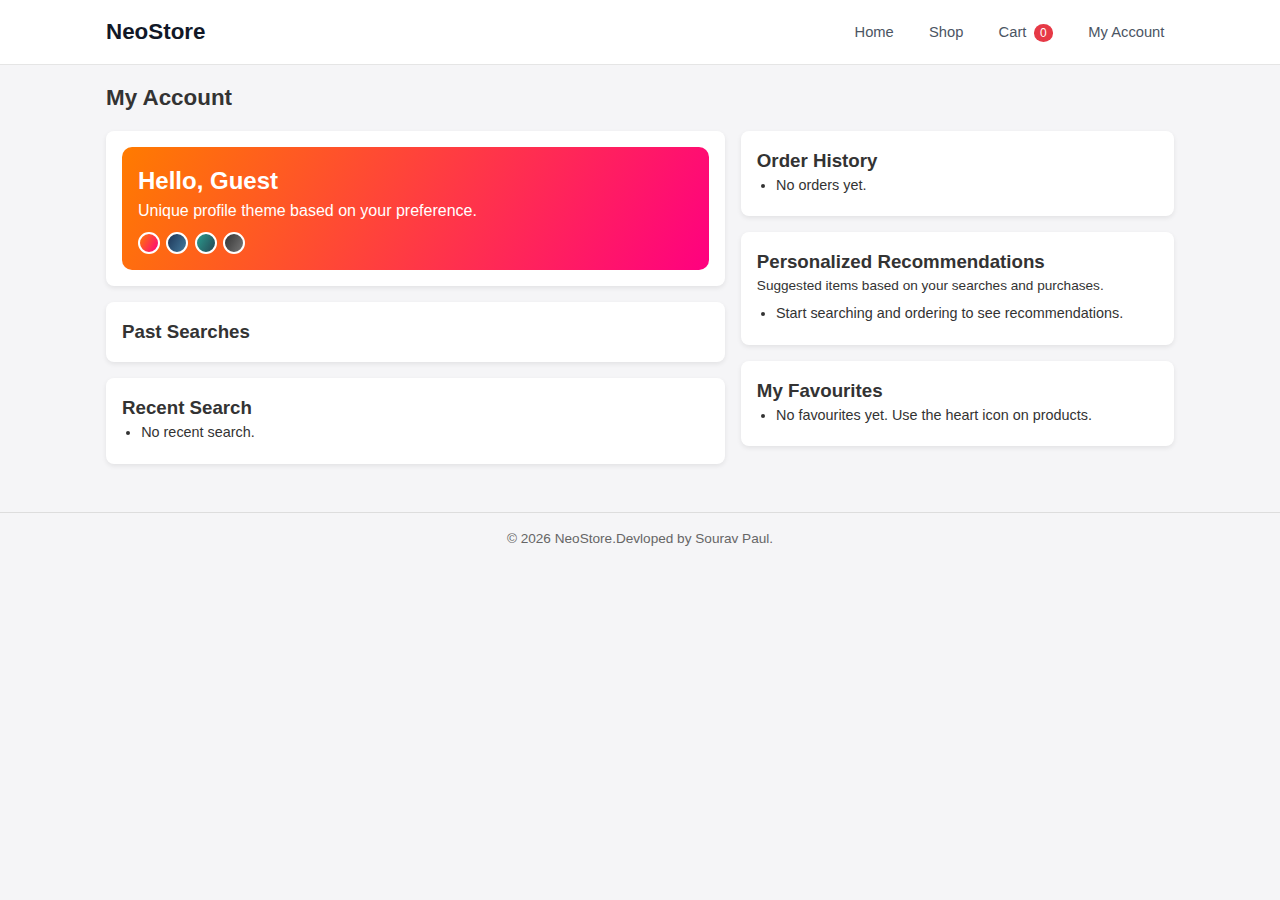
<file: dashboard.html>
<!DOCTYPE html>
<html lang="en">
<head>
  <meta charset="UTF-8" />
  <meta name="viewport" content="width=device-width, initial-scale=1.0" />
  <title>NeoStore | My Account</title>
  <link rel="stylesheet" href="style.css" />
</head>
<body>
<header class="site-header">
  <nav class="nav">
    <div class="logo">NeoStore</div>
    <ul class="nav-links">
      <li><a href="index.html">Home</a></li>
      <li><a href="products.html">Shop</a></li>
      <li><a href="products.html#cart">Cart <span id="cartCount" class="badge">0</span></a></li>
      <li><a href="dashboard.html">My Account</a></li>
    </ul>
  </nav>
</header>

<main class="container">
  <h1 class="section-title">My Account</h1>

  <div class="dashboard-layout">
    <div>
      <div class="panel">
        <div id="profileHeader" class="profile-header">
          <h2 id="profileName">Hello, Guest</h2>
          <p>Unique profile theme based on your preference.</p>
          <div class="theme-selector">
            <div class="theme-pill" data-theme="sunset"
                 style="background:linear-gradient(120deg,#ff7b00,#ff0080);"></div>
            <div class="theme-pill" data-theme="ocean"
                 style="background:linear-gradient(120deg,#1d3557,#457b9d);"></div>
            <div class="theme-pill" data-theme="forest"
                 style="background:linear-gradient(120deg,#2a9d8f,#264653);"></div>
            <div class="theme-pill" data-theme="mono"
                 style="background:linear-gradient(120deg,#333,#777);"></div>
          </div>
        </div>
      </div>

      <div class="panel">
        <h3>Past Searches</h3>
        <ul id="pastSearches" class="simple-list"></ul>
      </div>

      <div class="panel">
        <h3>Recent Search</h3>
        <ul id="recentSearches" class="simple-list"></ul>
      </div>
    </div>

    <div>
      <div class="panel">
        <h3>Order History</h3>
        <ul id="orderHistory" class="simple-list"></ul>
      </div>

      <div class="panel">
        <h3>Personalized Recommendations</h3>
        <p class="small-text">
          Suggested items based on your searches and purchases.
        </p>
        <ul id="recommendations" class="simple-list"></ul>
      </div>

      <div class="panel">
        <h3>My Favourites</h3>
        <ul id="favoriteList" class="simple-list"></ul>
      </div>
    </div>
  </div>
</main>

<footer class="site-footer">
 © 2026 NeoStore.Devloped by Sourav Paul.
</footer>

<script src="app.js"></script>
<script>
  updateCartCount();

  const profileHeader = document.getElementById('profileHeader');
  const profileName = document.getElementById('profileName');
  const pastSearchesUl = document.getElementById('pastSearches');
  const recentSearchesUl = document.getElementById('recentSearches');
  const orderHistoryUl = document.getElementById('orderHistory');
  const recommendationsUl = document.getElementById('recommendations');
  const favoriteListUl = document.getElementById('favoriteList');

  function setTheme(theme) {
    let bg;
    switch (theme) {
      case 'ocean':
        bg = 'linear-gradient(120deg,#1d3557,#457b9d)'; break;
      case 'forest':
        bg = 'linear-gradient(120deg,#2a9d8f,#264653)'; break;
      case 'mono':
        bg = 'linear-gradient(120deg,#333,#777)'; break;
      case 'sunset':
      default:
        bg = 'linear-gradient(120deg,#ff7b00,#ff0080)';
    }
    profileHeader.style.background = bg;
    localStorage.setItem(STORAGE_KEYS.THEME, theme);
  }

  document.querySelectorAll('.theme-pill').forEach(pill => {
    pill.addEventListener('click', () => setTheme(pill.dataset.theme));
  });

  function renderDashboard() {
    const name = localStorage.getItem(STORAGE_KEYS.NAME) || 'Guest';
    profileName.textContent = 'Hello, ' + name;

    const savedTheme = localStorage.getItem(STORAGE_KEYS.THEME) || 'sunset';
    setTheme(savedTheme);

    const searches = loadJSON(STORAGE_KEYS.SEARCHES, []);
    pastSearchesUl.innerHTML = '';
    searches.slice(1).forEach(term => {
      const li = document.createElement('li');
      li.textContent = term;
      pastSearchesUl.appendChild(li);
    });

    const last = localStorage.getItem(STORAGE_KEYS.LAST_SEARCH);
    recentSearchesUl.innerHTML = '';
    const li = document.createElement('li');
    li.textContent = last || 'No recent search.';
    recentSearchesUl.appendChild(li);

    const orders = loadJSON(STORAGE_KEYS.ORDERS, []);
    orderHistoryUl.innerHTML = '';
    if (!orders.length) {
      orderHistoryUl.innerHTML = '<li>No orders yet.</li>';
    } else {
      orders.forEach(o => {
        const li = document.createElement('li');
        li.textContent = `${o.id} · ₹${o.total} · ${o.placedAt}`;
        orderHistoryUl.appendChild(li);
      });
    }

    const scores = {};
    searches.forEach(term => {
      PRODUCTS.forEach(p => {
        const text = (p.name + ' ' + p.brand + ' ' + p.category).toLowerCase();
        if (text.includes(term.toLowerCase())) {
          scores[p.id] = (scores[p.id] || 0) + 1;
        }
      });
    });
    orders.forEach(o => {
      o.items.forEach(it => {
        scores[it.id] = (scores[it.id] || 0) + 2;
      });
    });

    const ranked = Object.entries(scores)
      .sort((a, b) => b[1] - a[1])
      .slice(0, 5)
      .map(([id]) => PRODUCTS.find(p => p.id === Number(id)))
      .filter(Boolean);

    recommendationsUl.innerHTML = '';
    if (!ranked.length) {
      recommendationsUl.innerHTML = '<li>Start searching and ordering to see recommendations.</li>';
    } else {
      ranked.forEach(p => {
        const li = document.createElement('li');
        li.textContent = `${p.name} (${p.category}) - ₹${p.price}`;
        recommendationsUl.appendChild(li);
      });
    }

    const favIds = getFavorites();
    favoriteListUl.innerHTML = '';
    if (!favIds.length) {
      favoriteListUl.innerHTML = '<li>No favourites yet. Use the heart icon on products.</li>';
    } else {
      favIds.forEach(id => {
        const p = PRODUCTS.find(x => x.id === id);
        if (!p) return;
        const li = document.createElement('li');
        li.textContent = `${p.name} (${p.category}) - ₹${p.price}`;
        favoriteListUl.appendChild(li);
      });
    }
  }

  renderDashboard();
</script>
</body>
</html>
</file>
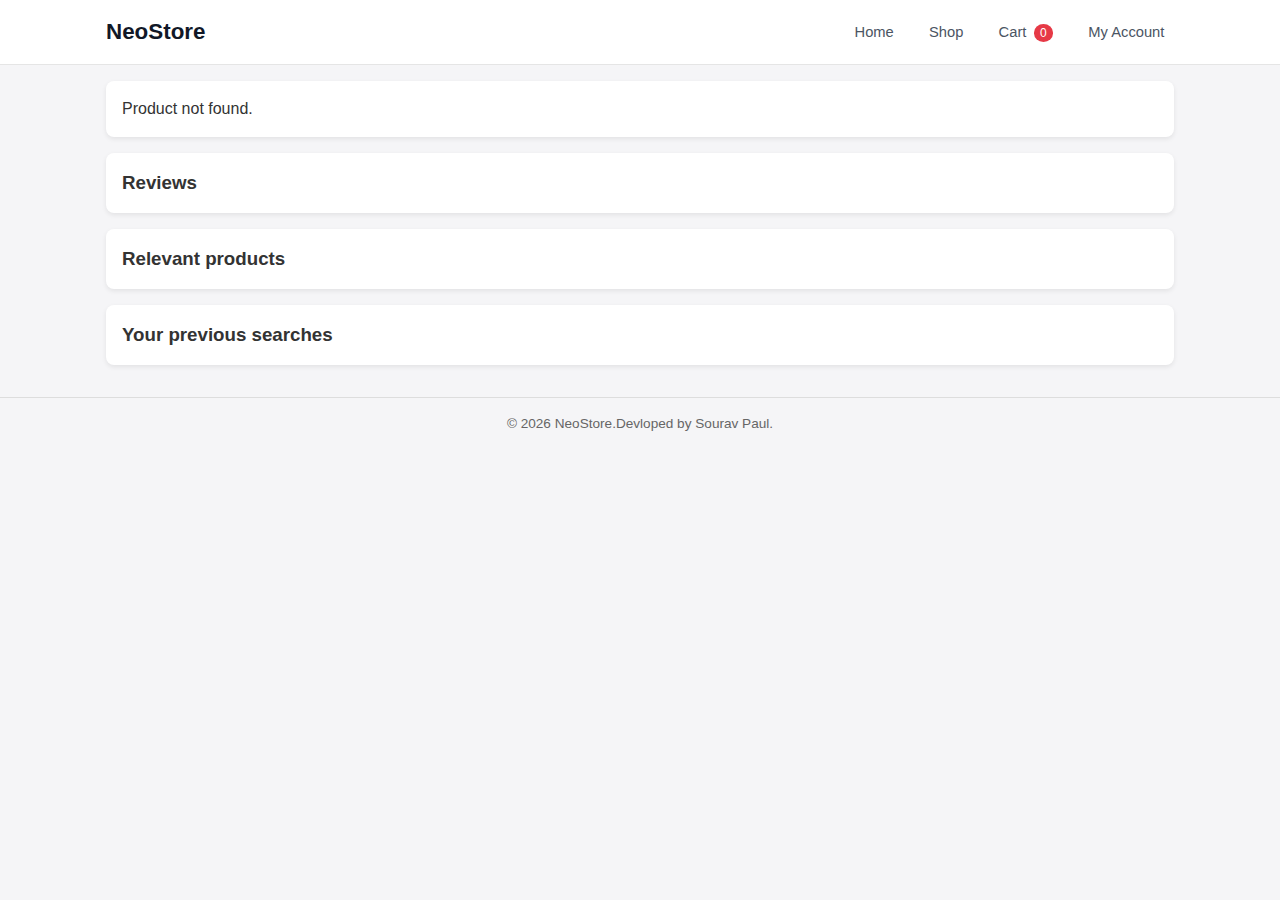
<file: product.html>
<!DOCTYPE html>
<html lang="en">
<head>
  <meta charset="UTF-8" />
  <meta name="viewport" content="width=device-width, initial-scale=1.0" />
  <title>NeoStore | Product</title>
  <link rel="stylesheet" href="style.css" />
</head>
<body>
<header class="site-header">
  <nav class="nav">
    <div class="logo">NeoStore</div>
    <ul class="nav-links">
      <li><a href="index.html">Home</a></li>
      <li><a href="products.html">Shop</a></li>
      <li><a href="cart.html">Cart <span id="cartCount" class="badge">0</span></a></li>
      <li><a href="dashboard.html">My Account</a></li>
    </ul>
  </nav>
</header>

<main class="container">
  <section id="pdpMain" class="panel">
    <div id="pdpContent">Loading product...</div>
  </section>

  <section class="panel">
    <h3>Reviews</h3>
    <ul id="pdpReviews" class="simple-list"></ul>
  </section>

  <section class="panel">
    <h3>Relevant products</h3>
    <div id="pdpRelevant" class="products-grid"></div>
  </section>

  <section class="panel">
    <h3>Your previous searches</h3>
    <ul id="pdpSearches" class="simple-list"></ul>
  </section>
</main>

<footer class="site-footer">
  © 2026 NeoStore.Devloped by Sourav Paul.
</footer>

<script src="app.js"></script>
<script>
  updateCartCount();

  const params = new URLSearchParams(window.location.search);
  const idParam = Number(params.get('id'));
  const pdpContent = document.getElementById('pdpContent');
  const pdpReviews = document.getElementById('pdpReviews');
  const pdpRelevant = document.getElementById('pdpRelevant');
  const pdpSearches = document.getElementById('pdpSearches');

  const product = PRODUCTS.find(p => p.id === idParam);

  if (!product) {
    pdpContent.innerHTML = '<p>Product not found.</p>';
  } else {
    // track recently viewed
    let viewed = loadJSON('neo_viewed', []);
    viewed = viewed.filter(v => v !== product.id);
    viewed.unshift(product.id);
    viewed = viewed.slice(0, 10);
    saveJSON('neo_viewed', viewed);

    const isFav = isFavorite(product.id);
    const heartChar = isFav ? '❤️' : '🤍';

    pdpContent.innerHTML = `
      <div style="display:grid;grid-template-columns:minmax(0,1.4fr) minmax(0,2fr);gap:1.5rem;align-items:flex-start;">
        <div>
          <img src="${product.image}" alt="${product.name}"
               style="width:100%;max-width:420px;border-radius:10px;object-fit:cover;">
        </div>
        <div>
          <h1 class="section-title" style="margin-top:0;">${product.name}</h1>
          <div class="product-meta">
            <span>${product.brand}</span> ·
            <span>${product.category}</span> ·
            <span>★ ${product.rating}</span>
          </div>
          <div class="price" style="font-size:1.3rem;">₹${product.price}</div>
          <p style="margin:0.5rem 0 0.8rem;font-size:0.95rem;">
            ${product.description || ''}
          </p>

          <ul style="margin:0.4rem 0 0.8rem 1rem;font-size:0.9rem;">
            <li>Category: ${product.category}</li>
            <li>Brand: ${product.brand}</li>
            <li>Rating: ★ ${product.rating} / 5</li>
          </ul>

          <div style="display:flex;align-items:center;gap:0.4rem;margin:0.6rem 0;">
            <input type="number" min="1" value="1"
                   id="pdpQty"
                   style="width:60px;padding:0.3rem 0.4rem;border:1px solid:#d1d5db;border-radius:4px;font-size:0.9rem;">
            <button class="btn" id="pdpAdd">Add to cart</button>
            <button id="pdpFav"
                    style="border:none;background:#f3f4f6;border-radius:999px;padding:0.4rem 0.8rem;font-size:0.9rem;cursor:pointer;">
              ${heartChar} Favourite
            </button>
          </div>
        </div>
      </div>
    `;

    document.getElementById('pdpAdd').addEventListener('click', () => {
      const qty = Number(document.getElementById('pdpQty').value) || 1;
      addToCart(product.id, qty);
      alert('Added ' + qty + ' item(s) to cart');
    });

    document.getElementById('pdpFav').addEventListener('click', (e) => {
      const favsAfter = toggleFavorite(product.id);
      const isNowFav = favsAfter.includes(product.id);
      e.currentTarget.innerHTML = (isNowFav ? '❤️' : '🤍') + ' Favourite';
    });

    // Simple dummy reviews to show layout
    const fakeReviews = [
      { user: "Amit", rating: 5, text: "Very good quality, worth the price." },
      { user: "Sara", rating: 4, text: "Happy with the product, delivery was quick." },
      { user: "Ravi", rating: 4, text: "Matches the description and images." }
    ];
    pdpReviews.innerHTML = '';
    fakeReviews.forEach(r => {
      const li = document.createElement('li');
      li.textContent = `${r.user} · ★ ${r.rating} – ${r.text}`;
      pdpReviews.appendChild(li);
    });

    // Relevant products (same category)
    const rel = PRODUCTS
      .filter(p => p.id !== product.id && p.category === product.category)
      .slice(0, 4);
    if (!rel.length) {
      pdpRelevant.innerHTML = '<p>No relevant products yet.</p>';
    } else {
      rel.forEach(p => {
        const card = document.createElement('div');
        card.className = 'product-card';
        card.innerHTML = `
          <div style="cursor:pointer;" class="pdp-link">
            <img src="${p.image}" alt="${p.name}"
                 style="width:100%;height:140px;object-fit:cover;border-radius:6px;margin-bottom:0.4rem;">
            <h4>${p.name}</h4>
          </div>
          <div class="product-meta">
            <span>${p.brand}</span> ·
            <span>₹${p.price}</span>
          </div>
        `;
        card.querySelector('.pdp-link').addEventListener('click', () => {
          window.location.href = 'product.html?id=' + p.id;
        });
        pdpRelevant.appendChild(card);
      });
    }

    // Previous searches list
    const searches = loadJSON(STORAGE_KEYS.SEARCHES, []);
    pdpSearches.innerHTML = '';
    if (!searches.length) {
      pdpSearches.innerHTML = '<li>No previous searches yet.</li>';
    } else {
      searches.slice(0, 8).forEach(term => {
        const li = document.createElement('li');
        li.textContent = term;
        li.style.cursor = 'pointer';
        li.addEventListener('click', () => {
          const url = new URL('products.html', window.location.href);
          url.searchParams.set('q', term);
          window.location.href = url.toString();
        });
        pdpSearches.appendChild(li);
      });
    }
  }
</script>
</body>
</html>
</file>
<file: style.css>
* { box-sizing: border-box; margin: 0; padding: 0; }

body {
  font-family: Arial, sans-serif;
  line-height: 1.5;
  background: #f5f5f5;
  color: #333;
}

a { text-decoration: none; color: inherit; }

.container {
  max-width: 1100px;
  margin: 1rem auto 2rem;
  padding: 0 1rem;
}

.site-header {
  background: #222;
  color: #fff;
  padding: 1rem 1.5rem;
}

.nav {
  display: flex;
  align-items: center;
  justify-content: space-between;
}

.logo { font-size: 1.3rem; font-weight: bold; }

.nav-links {
  list-style: none;
  display: flex;
  gap: 1rem;
}

.nav-links li { cursor: pointer; }

.nav-links a:hover { text-decoration: underline; }

.badge {
  background: #e63946;
  color: #fff;
  border-radius: 50%;
  padding: 0.1rem 0.4rem;
  font-size: 0.75rem;
  margin-left: 0.2rem;
}

.section-title {
  margin: 1rem 0;
  font-size: 1.4rem;
}

/* Filters & Products */
.filters {
  margin: 0.8rem 0 1rem;
  display: flex;
  flex-wrap: wrap;
  gap: 0.7rem;
  align-items: center;
}

.filters label {
  font-size: 0.9rem;
  display: flex;
  align-items: center;
  gap: 0.3rem;
}

.filters select,
.filters input {
  padding: 0.4rem 0.5rem;
  border-radius: 4px;
  border: 1px solid #ccc;
}

.products-grid {
  display: grid;
  grid-template-columns: repeat(auto-fit, minmax(220px, 1fr));
  gap: 1rem;
}

.product-card {
  background: #fff;
  border-radius: 8px;
  padding: 1rem;
  box-shadow: 0 2px 5px rgba(0, 0, 0, 0.08);
  display: flex;
  flex-direction: column;
  justify-content: space-between;
}

.product-meta {
  font-size: 0.85rem;
  color: #555;
  margin: 0.2rem 0 0.4rem;
}

.product-desc {
  font-size: 0.85rem;
  margin-bottom: 0.5rem;
}

.price {
  color: #e63946;
  font-weight: bold;
  margin-bottom: 0.4rem;
}

/* Buttons */
.btn {
  background: #e63946;
  color: #fff;
  border: none;
  padding: 0.6rem 1rem;
  border-radius: 4px;
  cursor: pointer;
  font-size: 0.9rem;
}
.btn:hover { opacity: 0.9; }

/* Cart (used only on cart page if you add one) */
.cart-section { margin-top: 2rem; }

.cart-list,
.order-summary {
  background: #fff;
  padding: 1rem;
  border-radius: 8px;
  margin-bottom: 1rem;
  box-shadow: 0 2px 5px rgba(0, 0, 0, 0.08);
}

.cart-item {
  display: flex;
  justify-content: space-between;
  margin-bottom: 0.4rem;
  font-size: 0.95rem;
}

.cart-footer {
  display: flex;
  justify-content: space-between;
  margin-top: 0.6rem;
  font-weight: bold;
}

.checkout-form label {
  display: block;
  font-size: 0.9rem;
  margin: 0.4rem 0 0.1rem;
}

.checkout-form input,
.checkout-form select {
  width: 100%;
  padding: 0.4rem 0.5rem;
  border-radius: 4px;
  border: 1px solid #ccc;
  margin-bottom: 0.4rem;
}

/* Dashboard */
.dashboard-layout {
  display: grid;
  grid-template-columns: 2fr 1.4fr;
  gap: 1rem;
  margin-top: 1rem;
}

@media (max-width: 800px) {
  .dashboard-layout { grid-template-columns: 1fr; }
}

.panel {
  background: #fff;
  padding: 1rem;
  border-radius: 8px;
  box-shadow: 0 2px 5px rgba(0, 0, 0, 0.08);
  margin-bottom: 1rem;
}

.profile-header {
  padding: 1rem;
  border-radius: 10px;
  color: #fff;
  background: linear-gradient(120deg, #ff7b00, #ff0080);
}

.theme-selector {
  margin-top: 0.6rem;
  display: flex;
  gap: 0.4rem;
  flex-wrap: wrap;
}

.theme-pill {
  width: 22px;
  height: 22px;
  border-radius: 50%;
  border: 2px solid #fff;
  cursor: pointer;
}

.simple-list {
  list-style: disc;
  padding-left: 1.2rem;
  font-size: 0.9rem;
}

.simple-list li { margin-bottom: 0.25rem; }

.small-text {
  font-size: 0.85rem;
  margin-bottom: 0.4rem;
}

/* Footer */
.site-footer {
  text-align: center;
  padding: 1rem;
  font-size: 0.85rem;
  color: #666;
  border-top: 1px solid #ddd;
  margin-top: 1rem;
}

/* HOME PAGE ADDITIONS: quick bar, hero, strips, suggestions */
.site-header {
  background: #ffffff;
  color: #111827;
  border-bottom: 1px solid #e5e5e5;
  padding: 0;
}

.nav {
  max-width: 1100px;
  margin: 0 auto;
  padding: 0 1rem;
  height: 64px;
}

.logo {
  font-size: 1.4rem;
  font-weight: 700;
  color: #111827;
}

.nav-links a {
  padding: 0.3rem 0.6rem;
  border-radius: 4px;
  font-size: 0.92rem;
  color: #4b5563;
}

.nav-links a:hover {
  background: #f3f4f6;
  text-decoration: none;
}

.quick-bar {
  background: #ffffff;
  border-bottom: 1px solid #e5e5e5;
}

.quick-bar-inner {
  max-width: 1100px;
  margin: 0 auto;
  padding: 0.4rem 1rem;
  display: flex;
  gap: 1rem;
  font-size: 0.86rem;
  overflow-x: auto;
  white-space: nowrap;
}

.quick-link {
  color: #374151;
  cursor: pointer;
}

.quick-link:hover {
  color: #2563eb;
}

body {
  background: #f5f5f7;
}

.home-shell {
  max-width: 1100px;
  margin: 1rem auto 2rem;
  padding: 0 1rem;
}

.hero-clean {
  background: #ffffff;
  border-radius: 12px;
  padding: 1.8rem 1.6rem;
  box-shadow: 0 8px 24px rgba(15, 23, 42, 0.08);
  display: grid;
  grid-template-columns: 3fr 2fr;
  gap: 1.5rem;
  align-items: center;
}

.hero-text h1 {
  font-size: 1.9rem;
  margin-bottom: 0.4rem;
  color: #111827;
}

.hero-text p {
  font-size: 0.95rem;
  color: #4b5563;
  margin-bottom: 0.75rem;
}

.hero-badges {
  display: flex;
  flex-wrap: wrap;
  gap: 0.4rem;
  margin-bottom: 0.8rem;
}

.hero-badge {
  font-size: 0.72rem;
  padding: 0.15rem 0.5rem;
  border-radius: 999px;
  background: #eff6ff;
  color: #1d4ed8;
}

.hero-search-wrap {
  display: flex;
  flex-wrap: wrap;
  gap: 0.5rem;
}

.hero-search-wrap input {
  padding: 0.6rem 0.8rem;
  min-width: 240px;
  flex: 1;
  border-radius: 6px;
  border: 1px solid #d1d5db;
  font-size: 0.9rem;
}

.hero-side img {
  width: 100%;
  border-radius: 10px;
  object-fit: cover;
}

@media (max-width: 800px) {
  .hero-clean { grid-template-columns: 1fr; }
}

.trust-strip {
  display: grid;
  grid-template-columns: repeat(auto-fit, minmax(190px, 1fr));
  gap: 0.75rem;
  margin-top: 1.2rem;
}

.trust-card {
  background: #ffffff;
  border-radius: 10px;
  padding: 0.7rem 0.8rem;
  display: flex;
  align-items: center;
  gap: 0.5rem;
  font-size: 0.85rem;
  color: #4b5563;
  box-shadow: 0 1px 4px rgba(15, 23, 42, 0.04);
}

.trust-icon {
  width: 28px;
  height: 28px;
  border-radius: 999px;
  background: #eff6ff;
  display: flex;
  align-items: center;
  justify-content: center;
  font-size: 0.85rem;
  color: #1d4ed8;
}

.section-head {
  display: flex;
  justify-content: space-between;
  align-items: center;
  margin: 1.8rem 0 0.6rem;
}

.section-head h2 {
  font-size: 1.2rem;
  color: #111827;
}

.section-head a {
  font-size: 0.85rem;
  color: #2563eb;
}

.deal-card {
  background: #ffffff;
  border-radius: 12px;
  padding: 1rem;
  display: grid;
  grid-template-columns: 2.2fr 1.5fr;
  gap: 1rem;
  box-shadow: 0 2px 12px rgba(15, 23, 42, 0.08);
}

.deal-main h3 {
  font-size: 1.05rem;
  margin-bottom: 0.2rem;
}

.deal-tags {
  display: flex;
  flex-wrap: wrap;
  gap: 0.4rem;
  margin-bottom: 0.5rem;
}

.deal-tag {
  font-size: 0.7rem;
  padding: 0.1rem 0.5rem;
  border-radius: 999px;
  background: #fee2e2;
  color: #b91c1c;
}

.deal-price {
  margin-top: 0.4rem;
  font-size: 0.95rem;
}

.deal-price strong {
  color: #b91c1c;
  font-size: 1.1rem;
}

.deal-desc {
  margin-top: 0.3rem;
  font-size: 0.86rem;
  color: #4b5563;
}

.deal-cta {
  margin-top: 0.7rem;
  display: flex;
  gap: 0.5rem;
  align-items: center;
  font-size: 0.8rem;
  color: #6b7280;
}

.deal-side img {
  width: 100%;
  height: 160px;
  border-radius: 10px;
  object-fit: cover;
}

@media (max-width: 800px) {
  .deal-card { grid-template-columns: 1fr; }
}

.strip {
  background: #ffffff;
  border-radius: 10px;
  padding: 0.8rem;
  box-shadow: 0 2px 8px rgba(15, 23, 42, 0.04);
  overflow-x: auto;
  display: flex;
  gap: 0.9rem;
}

.strip-card {
  min-width: 190px;
  max-width: 190px;
  border-radius: 8px;
  border: 1px solid #e5e7eb;
  background: #ffffff;
  padding: 0.6rem;
  display: flex;
  flex-direction: column;
  justify-content: space-between;
  font-size: 0.85rem;
  transition: transform 0.15s ease, box-shadow 0.15s ease;
}

.strip-card:hover {
  transform: translateY(-2px);
  box-shadow: 0 4px 12px rgba(15, 23, 42, 0.12);
}

.strip-card img {
  width: 100%;
  height: 120px;
  border-radius: 6px;
  object-fit: cover;
  margin-bottom: 0.4rem;
  background: #f9fafb;
}

.strip-card .name {
  font-weight: 600;
  margin-bottom: 0.2rem;
  color: #111827;
}

.strip-card .meta {
  color: #6b7280;
  font-size: 0.78rem;
  margin-bottom: 0.25rem;
}

.strip-card .price {
  color: #b91c1c;
  font-weight: 700;
  margin-bottom: 0.2rem;
}

.strip-card .pill {
  font-size: 0.7rem;
  padding: 0.1rem 0.45rem;
  border-radius: 999px;
  background: #f3f4f6;
  display: inline-block;
  margin-bottom: 0.25rem;
}

.strip-card button {
  margin-top: 0.2rem;
  padding: 0.4rem;
  font-size: 0.78rem;
}

.home-categories {
  display: grid;
  grid-template-columns: repeat(auto-fit, minmax(190px, 1fr));
  gap: 1rem;
}

.home-category-card {
  background: #ffffff;
  border-radius: 10px;
  padding: 0.9rem;
  box-shadow: 0 2px 8px rgba(15, 23, 42, 0.04);
}

.home-category-card h3 {
  font-size: 1rem;
  margin-bottom: 0.4rem;
  color: #111827;
}

.home-category-card ul {
  list-style: none;
  font-size: 0.85rem;
  color: #4b5563;
}

.home-category-card li {
  margin-bottom: 0.2rem;
}

.home-category-card a.more-link {
  display: inline-block;
  margin-top: 0.4rem;
  font-size: 0.85rem;
  color: #2563eb;
}

.toast {
  position: fixed;
  bottom: 16px;
  right: 16px;
  background: #111827;
  color: #f9fafb;
  padding: 0.6rem 0.9rem;
  border-radius: 999px;
  font-size: 0.85rem;
  opacity: 0;
  pointer-events: none;
  transition: opacity 0.2s ease;
  z-index: 100;
}

.toast.show {
  opacity: 1;
  pointer-events: auto;
}

/* SEARCH SUGGESTIONS */
.search-wrapper {
  position: relative;
  width: 100%;
}

.search-suggestions {
  position: absolute;
  top: 110%;
  left: 0;
  right: 0;
  background: #ffffff;
  border-radius: 8px;
  box-shadow: 0 10px 30px rgba(15, 23, 42, 0.18);
  padding: 0.4rem 0;
  z-index: 40;
  max-height: 320px;
  overflow-y: auto;
  font-size: 0.85rem;
}

.search-suggestions.hidden {
  display: none;
}

.sugg-group-title {
  padding: 0.26rem 0.9rem;
  font-size: 0.74rem;
  text-transform: uppercase;
  letter-spacing: 0.04em;
  color: #9ca3af;
}

.sugg-item {
  padding: 0.3rem 0.9rem;
  display: flex;
  justify-content: space-between;
  align-items: center;
  cursor: pointer;
}

.sugg-item:hover {
  background: #f3f4f6;
}

.sugg-item-main {
  display: flex;
  flex-direction: column;
}

.sugg-label {
  font-weight: 500;
  color: #111827;
}

.sugg-meta {
  font-size: 0.78rem;
  color: #6b7280;
}

.sugg-pill {
  font-size: 0.7rem;
  padding: 0.1rem 0.45rem;
  border-radius: 999px;
  background: #eef2ff;
  color: #4f46e5;
}
</file>
